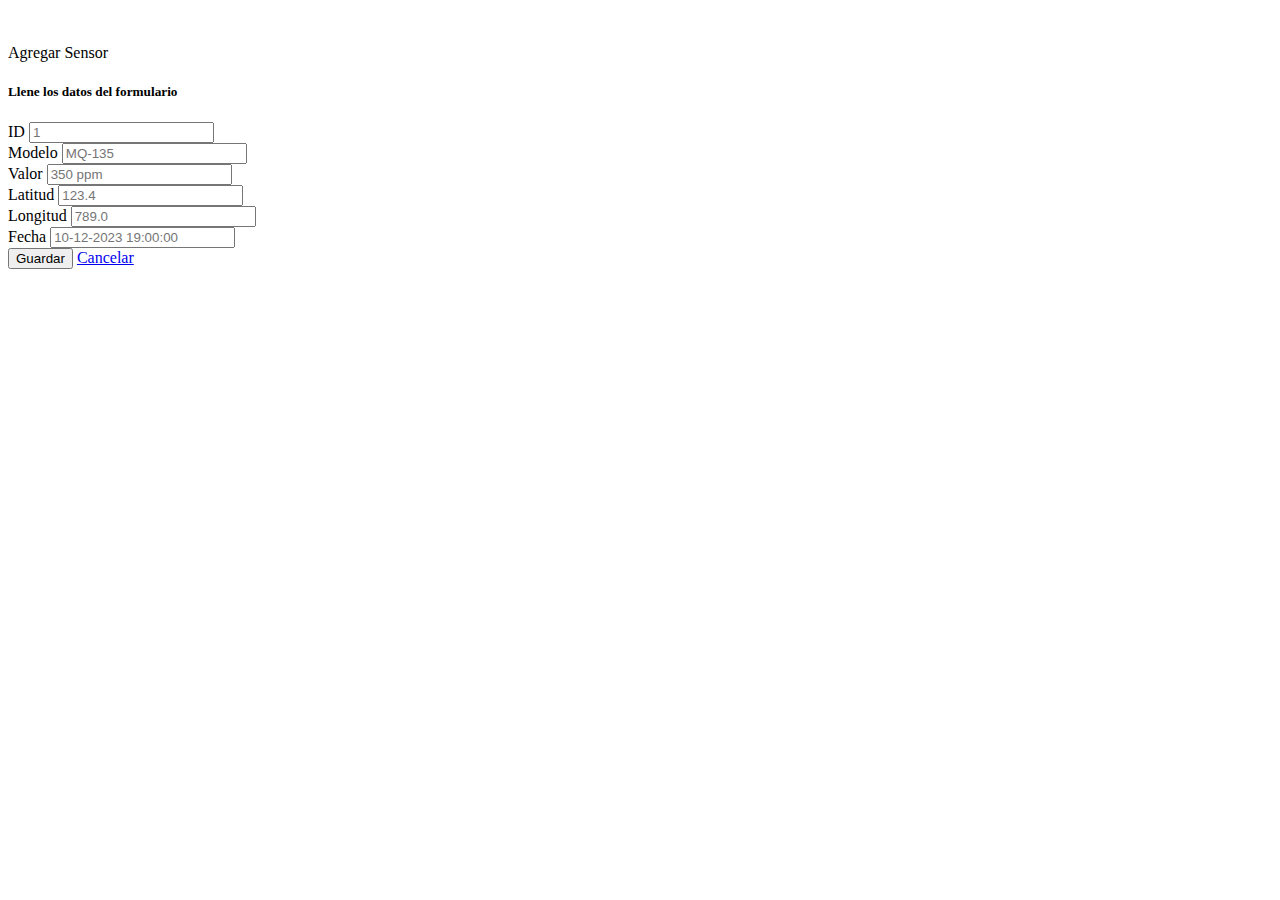
<file: target/classes/templates/agregarSensor.html>
<!DOCTYPE HTML>
<head th:replace="fragmentos/header :: head"></head>
<body>
	<div th:insert="/fragmentos/header :: menu"> </div>
	<br>
	<div class="container mt-4">
		<br>
		<div class="card">
		  <div class="card-header">
		    Agregar Sensor
		  </div>
		  <div class="card-body">
		    <h5 class="card-title">Llene los datos del formulario</h5>
		    <form th:action="@{/guardarSensor}" th:object="${sensor}" method="POST">
			  <div class="form-group">
			    <label for="exampleInput1">ID</label>
			    <input type="text" th:field="*{id}" class="form-control" placeholder="1">
			  </div>
			  <div class="form-group">
			    <label for="exampleInput1">Modelo</label>
			    <input type="text" th:field="*{modelo}" class="form-control" placeholder="MQ-135">
			  </div>
			  <div class="form-group">
			    <label for="exampleInput1">Valor</label>
			    <input type="text" th:field="*{valor}" class="form-control" placeholder="350 ppm">
			  </div>
			  <div class="form-group">
			    <label for="exampleInput1">Latitud</label>
			    <input type="text" th:field="*{latitud}" class="form-control" placeholder="123.4">
			  </div>
			  <div class="form-group">
			    <label for="exampleInput1">Longitud</label>
			    <input type="text" th:field="*{longitud}" class="form-control" placeholder="789.0">
			  </div>
			  <div class="form-group">
			    <label for="exampleInput1">Fecha</label>
			    <input type="text" th:field="*{fecha}" class="form-control" placeholder="10-12-2023 19:00:00">
			  </div>
			  <button type="submit" class="btn btn-primary">Guardar</button>
			  <a href="/listarSensores" class="btn btn-primary active" role="button" aria-pressed="true">Cancelar</a>
			</form>
		  </div>
		</div>
	</div>
</body>
</html>
</file>
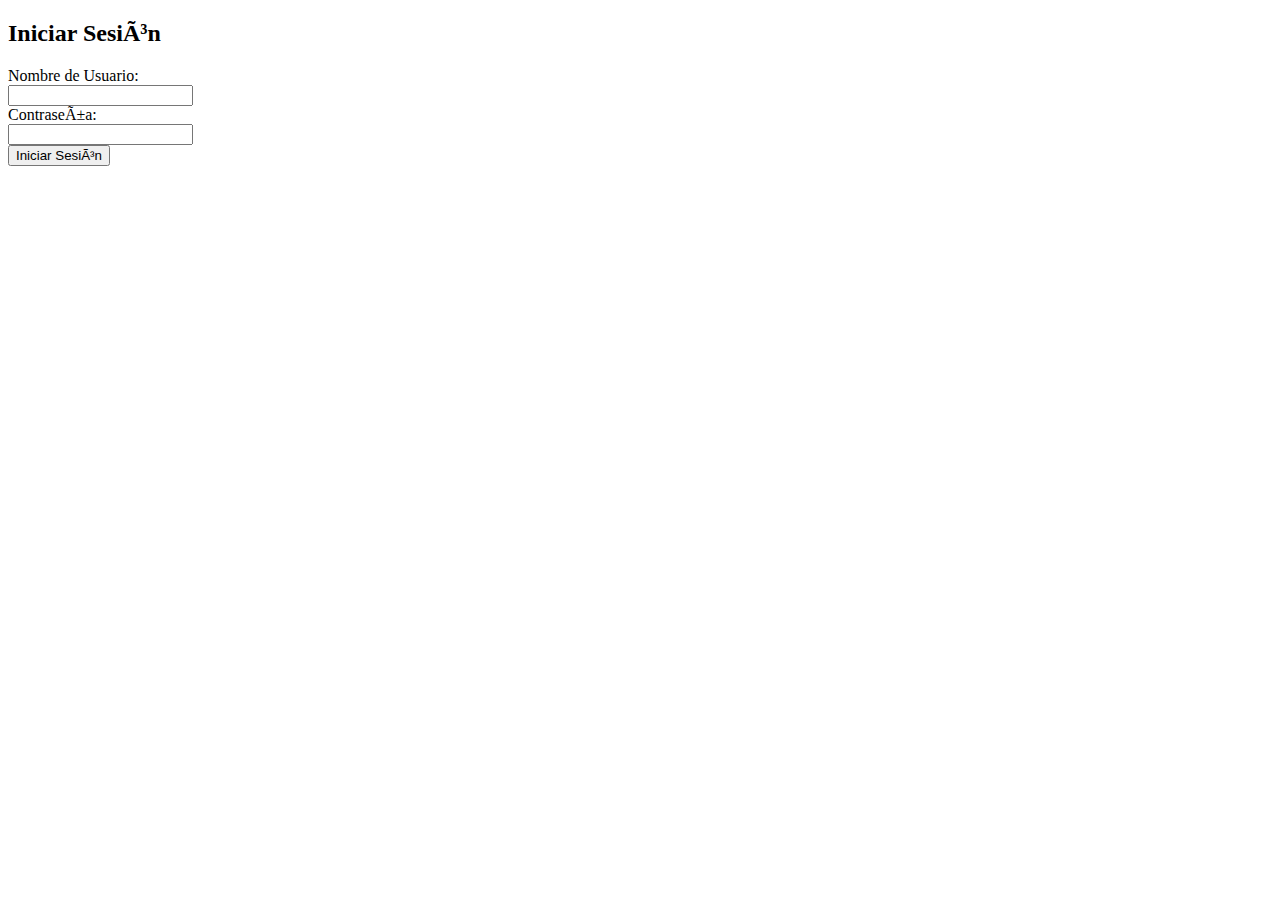
<file: target/classes/templates/Login.html>
<!DOCTYPE html>
<html>
<head>
<meta charset="ISO-8859-1">
<title>Login</title>
</head>
<body>
<div class="login-container">
    <h2>Iniciar Sesión</h2>
    <form class="login-form">
        <div class="form-group">
            <label for="username">Nombre de Usuario:</label><br>
            <input type="text" id="username" name="username" required>
        </div>
        <div class="form-group">
            <label for="password">Contraseña:</label><br>
            <input type="password" id="password" name="password" required>
        </div>
        <div class="form-group">
            <button type="submit">Iniciar Sesión</button>
        </div>
    </form>
</div>
</body>
</html>
</file>
